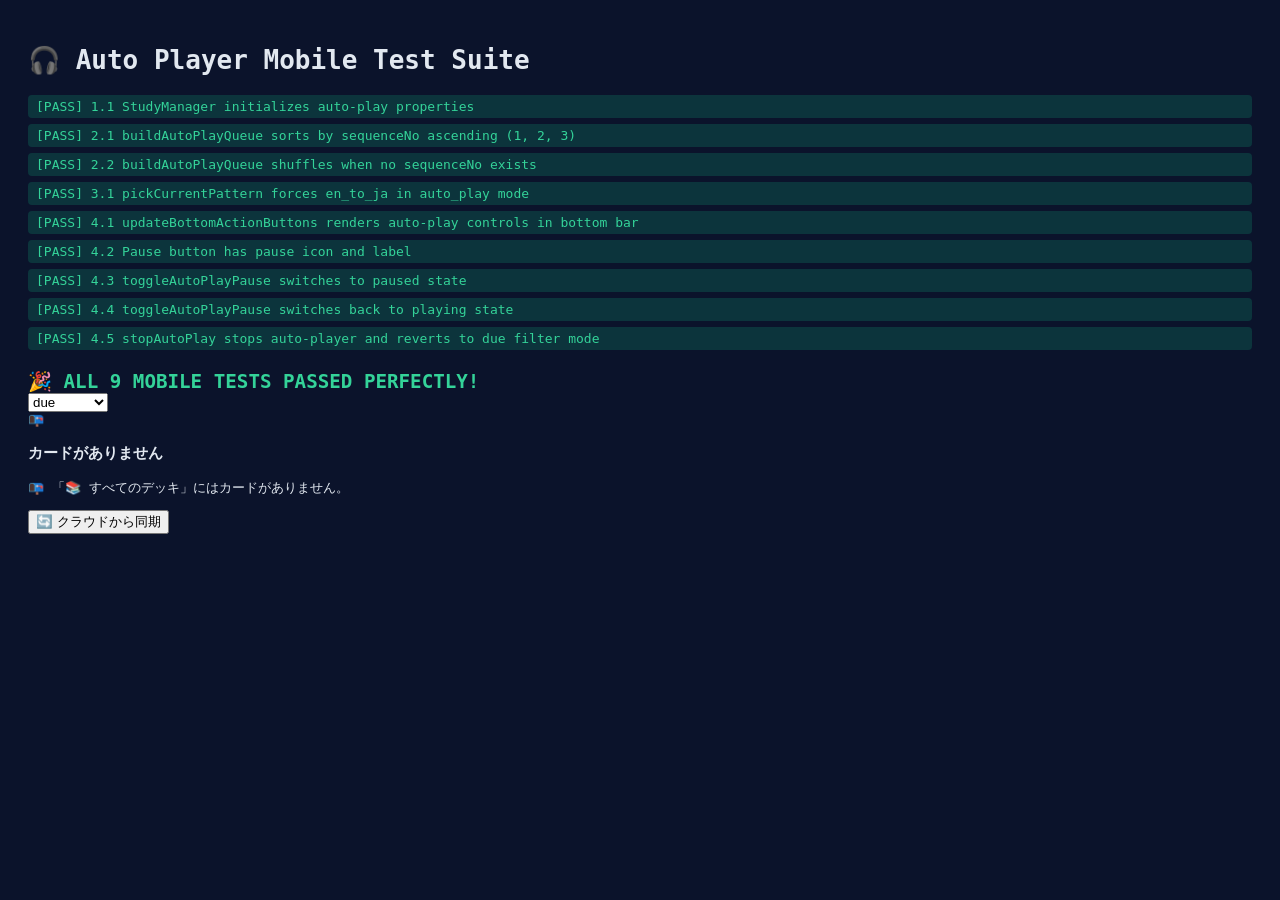
<file: tests/test_auto_player_mode_mobile.html>
<!DOCTYPE html>
<html lang="ja">
<head>
  <meta charset="UTF-8">
  <title>Auto Player Mobile E2E Test Suite</title>
  <style>
    body { font-family: monospace; background: #0b132b; color: #e2e8f0; padding: 20px; }
    .log-item { margin: 6px 0; padding: 4px 8px; border-radius: 4px; }
    .pass { background: rgba(16, 185, 129, 0.2); color: #34d399; }
    .fail { background: rgba(239, 68, 68, 0.2); color: #f87171; font-weight: bold; }
    #test-logs { margin-top: 20px; }
  </style>
</head>
<body>
  <h1>🎧 Auto Player Mobile Test Suite</h1>
  <div id="test-logs"></div>

  <!-- Mock DOM for Mobile -->
  <select id="study-filter-mode">
    <option value="due">due</option>
    <option value="auto_play">auto_play</option>
  </select>

  <footer id="bottom-action-bar"></footer>

  <div id="card-stage"></div>

  <!-- Load Mobile Modules -->
  <script src="../js/config.js"></script>
  <script src="../js/audio.js"></script>
  <script src="../js/storage.js"></script>
  <script src="../js/hierarchy.js"></script>
  <script src="../js/srs.js"></script>
  <script src="../js/study.js"></script>
  <script src="../js/app.js"></script>

  <script>
    const logs = document.getElementById('test-logs');
    let totalTests = 0;
    let passedTests = 0;
    let failedTests = 0;

    Storage.getSetting = async (key, fallback) => fallback;
    Storage.saveSetting = async () => {};
    window.App = {
      showToast: () => {}
    };

    function assert(name, condition, details = '') {
      totalTests++;
      const div = document.createElement('div');
      if (condition) {
        passedTests++;
        div.className = 'log-item pass';
        div.textContent = `[PASS] ${name}`;
      } else {
        failedTests++;
        div.className = 'log-item fail';
        div.textContent = `[FAIL] ${name} ${details ? ': ' + details : ''}`;
      }
      logs.appendChild(div);
    }

    async function runMobileTests() {
      // ----------------------------------------------------
      // TEST GROUP 1: StudyManager Auto-Play State
      // ----------------------------------------------------
      assert('1.1 StudyManager initializes auto-play properties',
        StudyManager.isAutoPlaying === false &&
        StudyManager.isAutoPlayPaused === false &&
        StudyManager.autoPlayStep === 'idle'
      );

      // ----------------------------------------------------
      // TEST GROUP 2: Mobile Queue Building (sequenceNo Ascending)
      // ----------------------------------------------------
      const testCards = [
        { id: 'm3', deck: 'Skit 1', sequenceNo: 3, front: 'Good afternoon.', back: 'こんにちは。' },
        { id: 'm1', deck: 'Skit 1', sequenceNo: 1, front: 'Good morning.', back: 'おはようございます。' },
        { id: 'm2', deck: 'Skit 1', sequenceNo: 2, front: 'How are you?', back: 'お元気ですか？' },
        { id: 'm0', deck: 'Skit 1', sequenceNo: '', front: 'Nice to meet you.', back: '初めまして。' }
      ];

      const queue = StudyManager.buildAutoPlayQueue(testCards);
      assert('2.1 buildAutoPlayQueue sorts by sequenceNo ascending (1, 2, 3)',
        queue.length === 4 &&
        queue[0].id === 'm1' &&
        queue[1].id === 'm2' &&
        queue[2].id === 'm3' &&
        queue[3].id === 'm0'
      );

      const testNoSeq = [
        { id: 'a1', deck: 'Deck X', front: 'Word 1', back: '意味1' },
        { id: 'a2', deck: 'Deck X', front: 'Word 2', back: '意味2' }
      ];
      const queueNoSeq = StudyManager.buildAutoPlayQueue(testNoSeq);
      assert('2.2 buildAutoPlayQueue shuffles when no sequenceNo exists',
        queueNoSeq.length === 2 &&
        queueNoSeq.some(c => c.id === 'a1') &&
        queueNoSeq.some(c => c.id === 'a2')
      );

      // ----------------------------------------------------
      // TEST GROUP 3: En-to-Ja Pattern Forcing
      // ----------------------------------------------------
      StudyManager.filterMode = 'auto_play';
      StudyManager.currentCard = { id: 'm1', front: 'Hello', back: 'こんにちは', type: 'kanji' };
      StudyManager.pickCurrentPattern();
      assert('3.1 pickCurrentPattern forces en_to_ja in auto_play mode',
        StudyManager.currentPattern === 'en_to_ja' &&
        StudyManager.currentKanjiQuestion === null
      );

      // ----------------------------------------------------
      // TEST GROUP 4: Bottom Action Bar Controls
      // ----------------------------------------------------
      StudyManager.isAutoPlaying = true;
      StudyManager.isAutoPlayPaused = false;
      StudyManager.updateBottomActionButtons();

      const bottomBar = document.getElementById('bottom-action-bar');
      const pauseBtn = bottomBar.querySelector('.btn-auto-pause');
      const stopBtn = bottomBar.querySelector('.btn-auto-stop');

      assert('4.1 updateBottomActionButtons renders auto-play controls in bottom bar',
        pauseBtn !== null && stopBtn !== null
      );
      assert('4.2 Pause button has pause icon and label',
        pauseBtn.textContent.includes('一時停止')
      );

      // Pause toggle
      StudyManager.toggleAutoPlayPause();
      const pausedBtn = bottomBar.querySelector('.btn-auto-pause');
      assert('4.3 toggleAutoPlayPause switches to paused state',
        StudyManager.isAutoPlayPaused === true &&
        pausedBtn && pausedBtn.textContent.includes('再開'),
        `isPaused=${StudyManager.isAutoPlayPaused}, btnText=${pausedBtn ? pausedBtn.textContent : 'null'}`
      );

      // Resume toggle
      StudyManager.toggleAutoPlayPause();
      const resumedBtn = bottomBar.querySelector('.btn-auto-pause');
      assert('4.4 toggleAutoPlayPause switches back to playing state',
        StudyManager.isAutoPlayPaused === false &&
        resumedBtn && resumedBtn.textContent.includes('一時停止'),
        `isPaused=${StudyManager.isAutoPlayPaused}, btnText=${resumedBtn ? resumedBtn.textContent : 'null'}`
      );

      // Stop & revert
      await StudyManager.stopAutoPlay(true);
      assert('4.5 stopAutoPlay stops auto-player and reverts to due filter mode',
        StudyManager.isAutoPlaying === false &&
        StudyManager.filterMode === 'due'
      );

      // ----------------------------------------------------
      // Summary
      // ----------------------------------------------------
      const summaryDiv = document.createElement('div');
      summaryDiv.style.marginTop = '20px';
      summaryDiv.style.fontWeight = 'bold';
      summaryDiv.style.fontSize = '1.2rem';
      if (failedTests === 0) {
        summaryDiv.style.color = '#34d399';
        summaryDiv.textContent = `🎉 ALL ${totalTests} MOBILE TESTS PASSED PERFECTLY!`;
      } else {
        summaryDiv.style.color = '#f87171';
        summaryDiv.textContent = `❌ ${failedTests} OF ${totalTests} TESTS FAILED!`;
      }
      logs.appendChild(summaryDiv);
    }

    window.addEventListener('DOMContentLoaded', runMobileTests);
  </script>
</body>
</html>
</file>
